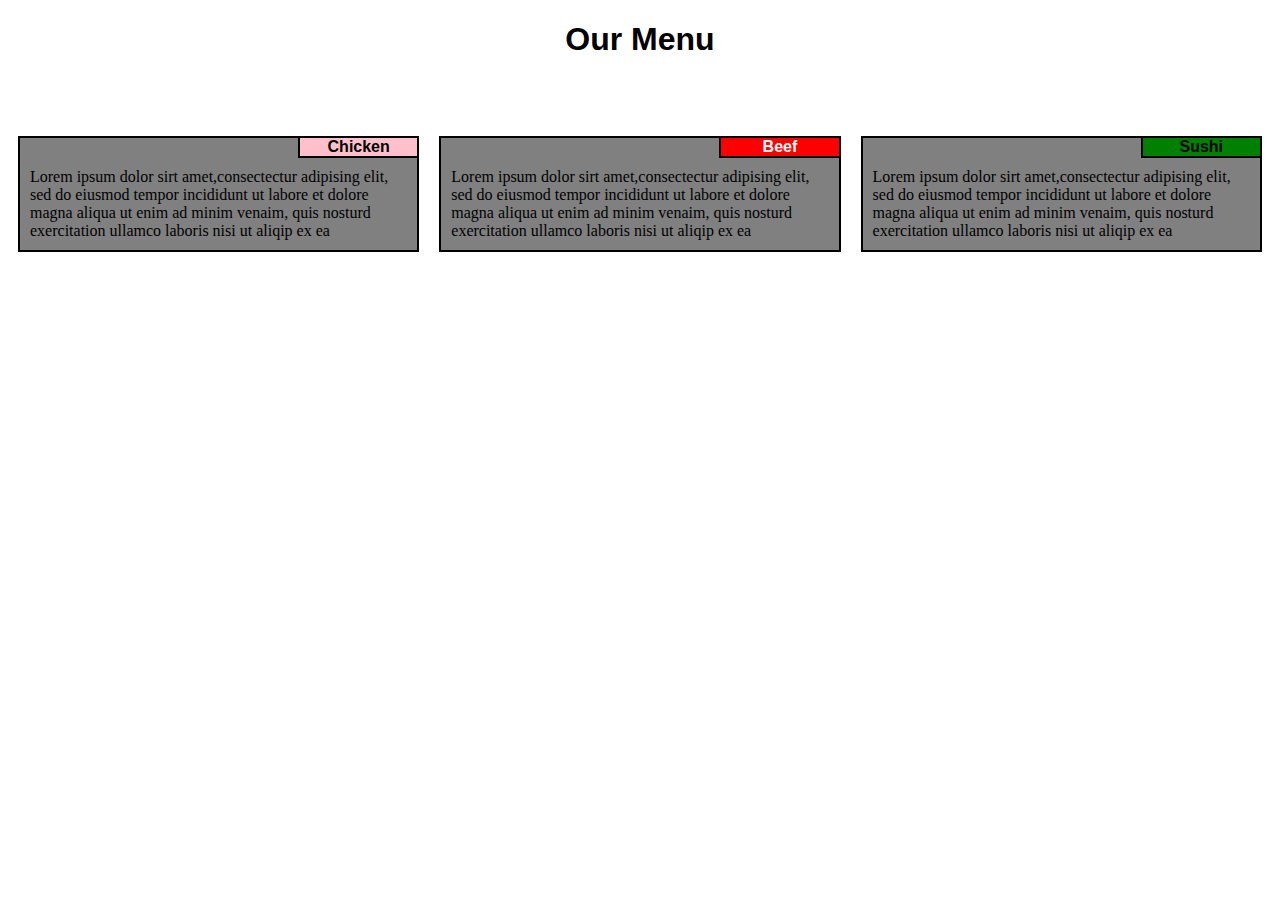
<file: module 2 solution/index.html>
<!doctype html>
<html>
<head>
	<meta charset="utf-8">
	<meta name="viewport" content="width=device-width, initial-scale=1">
	<link rel="stylesheet" href="style.css">
</head>
<body>
	<h1>our menu</h1>
	<br><br>
	<div class="row">
		<div class="container col-lg-4 col-md-6 col-sm-12">
			<section>
				<div id="chicken">Chicken</div>
				<p>Lorem ipsum dolor sirt amet,consectectur adipising elit, sed do eiusmod tempor incididunt ut labore et dolore magna aliqua ut enim ad minim venaim, quis nosturd exercitation ullamco laboris nisi ut aliqip ex ea</p>
			</section>
		</div>
		<div class="container col-lg-4 col-md-6 col-sm-12">
			<section>
				<div id="beef">Beef</div>
				<p>Lorem ipsum dolor sirt amet,consectectur adipising elit, sed do eiusmod tempor incididunt ut labore et dolore magna aliqua ut enim ad minim venaim, quis nosturd exercitation ullamco laboris nisi ut aliqip ex ea </p>
			</section>
		</div>
		<div class="container col-lg-4 col-md-12 col-sm-12">
			<section>
				<div id="sushi">Sushi</div>
				<p>Lorem ipsum dolor sirt amet,consectectur adipising elit, sed do eiusmod tempor incididunt ut labore et dolore magna aliqua ut enim ad minim venaim, quis nosturd exercitation ullamco laboris nisi ut aliqip ex ea</p>
			</section>
		</div>
	</div>


</body>
</html>
</file>
<file: module 2 solution/style.css>
*{
	box-sizing: border-box;
}
h1{
	text-align: center;
	text-transform: capitalize;
	font-family: sans-serif;

}
#chicken{
	background-color: pink;
	font-family: sans-serif;
	border: 2px solid black;
	
	box-sizing: border-box;
	width: 30%;
	margin-left: 70%;
	font-weight: bold;
	text-align: center;
	border-top: none;
	border-right: none;
}
#beef{
	background-color: red;
	font-family: sans-serif;
	border: 2px solid black;
	text-align: center;
	box-sizing: border-box;
	width: 30%;
	margin-left: 70%;
	font-weight: bold;
	color: white;
	border-top: none;
	border-right: none;
}
#sushi{
	background-color: green;
	font-family: sans-serif;
	border: 2px solid black;
	text-align: center;
	box-sizing: border-box;
	width: 30%;
	margin-left: 70%;
	font-weight: bold;
	border-top: none;
	border-right: none;
}
section{
	background-color: gray;
	border: 2px solid black;
}

.container{
	margin-left: auto;
	margin-right: auto;
	margin-bottom: 10px;
	margin-top: 10px;
	padding: 10px;
}
p{
	padding: 10px;
	margin: 0;
}
.row{
	width: 100%;
}
/**Large devices min 992px**/
@media (min-width: 992px){
	.col-lg-1, .col-lg-2, .col-lg-3, .col-lg-4, .col-lg-5, .col-lg-6, .col-lg-7, .col-lg-8, .col-lg-9, .col-lg-10, .col-lg-11, .col-lg-12{
		float: left;
	}  
	.col-lg-1{
		width: 8.33%;
	} 
	.col-lg-2{
		width: 16.66%;
	} 
	.col-lg-3{
		width: 25%;
	} 
	.col-lg-4{
		width: 33.33%;
	} 
	.col-lg-5{
		width: 41.66%;
	} 
	.col-lg-6{
		width: 50%;
	} 
	.col-lg-7{
		width: 58.33%;
	} 
	.col-lg-8{
		width: 66.66%;
	} 
	.col-lg-9{
		width: 74.99%;
	} 
	.col-lg-10{
		width: 83.33%;
	} 
	.col-lg-11{
		width: 91.66%;
	} 
	.col-lg-12{
		width: 100%;
	}
}
	

/**Tablet View Between 768px an 991px**/
@media (min-width: 768px) and (max-width: 991px){
	.col-md-1, .col-md-2, .col-md-3, .col-md-4, .col-md-5, .col-md-6, .col-md-7, .col-md-8, .col-md-9, .col-md-10, .col-md-11, .col-md-12{
		float: left;
	}  
	.col-md-1{
		width: 8.33%;
	} 
	.col-md-2{
		width: 16.66%;
	} 
	.col-md-3{
		width: 25%;
	} 
	.col-md-4{
		width: 33.33%;
			
	} 
	.col-md-5{
		width: 41.66%;
	} 
	.col-md-6{
		width: 50%;
	} 
	.col-md-7{
		width: 58.33%;
	} 
	.col-md-8{
		width: 66.66%;
	} 
	.col-md-9{
		width: 74.99%;
	} 
	.col-md-10{
		width: 83.33%;
	} 
	.col-md-11{
		width: 91.66%;
	}
	.col-md-12{
		width: 100%;
	}
}
/**Mobiel view max 767px**/
@media (max-width: 767px){
	.col-sm-1, .col-sm-2, .col-sm-3, .col-sm-4, .col-sm-5, .col-sm-6, .col-sm-7, .col-sm-8, .col-sm-9, .col-sm-10, .col-sm-11, .col-sm-12{
		float: left;
	}  
	.col-sm-1{
		width: 8.33%;
	} 
	.col-sm-2{
		width: 16.66%;
	} 
	.col-sm-3{
		width: 25%;
	} 
	.col-sm-4{
		width: 33.33%;
			
	} 
	.col-sm-5{
		width: 41.66%;
	} 
	.col-sm-6{
		width: 50%;
	} 
	.col-sm-7{
		width: 58.33;
	}
	.col-sm-8{
		width: 66.66%;
	} 
	.col-sm-9{
		width: 74.99%;
	} 
	.col-sm-10{
		width: 83.33%;
	} 
	.col-sm-11{
		width: 91.66%;
	}
	.col-sm-12{
		width: 100%;
	}
}
</file>
